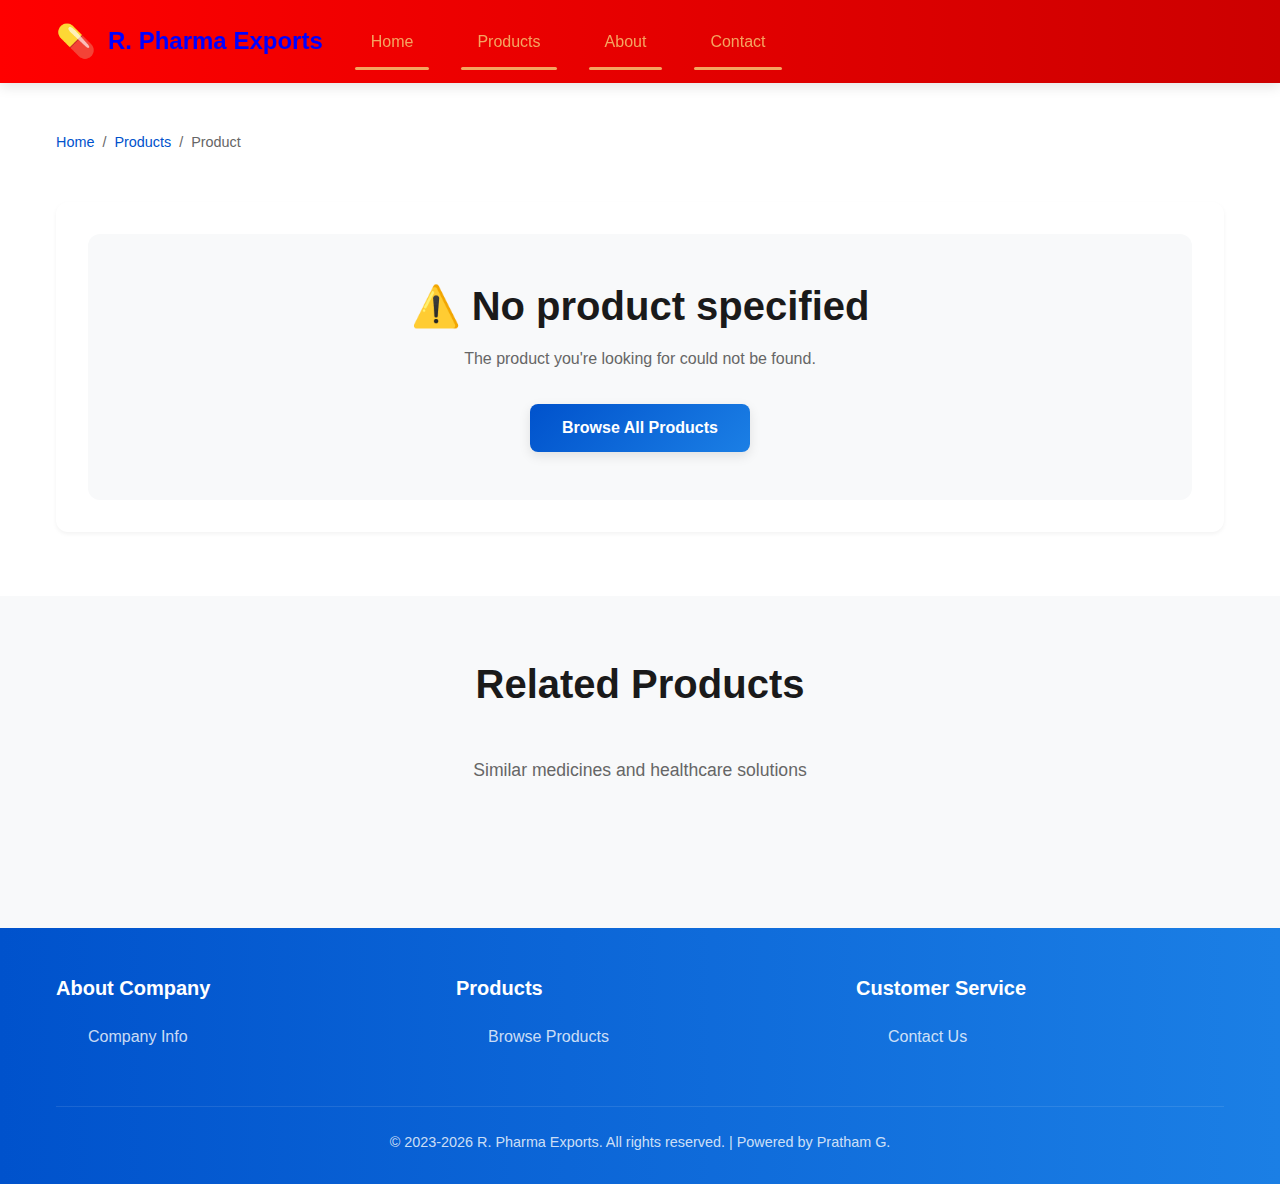
<file: products/product-detail.html>
<!DOCTYPE html>
<html lang="en">
<head>
    <meta charset="UTF-8">
    <meta name="viewport" content="width=device-width, initial-scale=1.0">
    <meta name="description" content="Detailed product information for R. Pharma Exports medicines and pharmaceutical products.">
    <meta name="keywords" content="medicine, pharmaceutical, product details, healthcare">
    <title>Product Details - R. Pharma Exports | Professional Healthcare Solutions</title>
    <link href="https://cdn.jsdelivr.net/npm/bootstrap@5.3.2/dist/css/bootstrap.min.css" rel="stylesheet">
    <link rel="stylesheet" href="../styles.css">
    <style>
        /* Product Detail Specific Styles */
        .breadcrumb {
            padding: 1rem 0;
            font-size: 0.9rem;
            color: #666;
            display: flex;
            gap: 0.5rem;
            align-items: center;
        }

        .breadcrumb a {
            color: var(--primary-color);
        }

        .breadcrumb a:hover {
            text-decoration: underline;
        }

        .product-detail-container {
            background: var(--bg-white);
            border-radius: var(--radius-lg);
            padding: 2rem;
            margin: 2rem 0;
            box-shadow: var(--shadow-sm);
        }

        .product-detail-grid {
            display: grid;
            grid-template-columns: 1fr 1fr;
            gap: 3rem;
            align-items: start;
        }

        .product-detail-image {
            width: 100%;
            height: 400px;
            background: linear-gradient(135deg, var(--primary-light) 0%, var(--secondary-color) 50%, var(--accent-gold) 100%);
            border-radius: var(--radius-lg);
            display: flex;
            align-items: center;
            justify-content: center;
            font-size: 8rem;
            box-shadow: var(--shadow-md);
        }

        .product-detail-info h1 {
            color: var(--text-primary);
            margin-bottom: 1rem;
            font-size: 2.5rem;
        }

        .product-meta {
            display: flex;
            gap: 2rem;
            margin-bottom: 2rem;
            padding-bottom: 2rem;
            border-bottom: 2px solid var(--border-color);
            flex-wrap: wrap;
        }

        .meta-item {
            display: flex;
            flex-direction: column;
        }

        .meta-label {
            font-size: 0.85rem;
            color: var(--text-secondary);
            font-weight: 600;
            text-transform: uppercase;
            letter-spacing: 0.5px;
        }

        .meta-value {
            font-size: 1.2rem;
            font-weight: 700;
            color: var(--text-primary);
            margin-top: 0.25rem;
        }

        .product-price-display {
            font-size: 2rem;
            color: var(--accent-red);
            font-weight: 700;
            margin-bottom: 1.5rem;
        }

        .product-description-full {
            font-size: 1.05rem;
            color: var(--text-secondary);
            line-height: 1.8;
            margin-bottom: 2rem;
        }

        .product-features {
            background: var(--bg-light);
            padding: 1.5rem;
            border-radius: var(--radius-md);
            margin-bottom: 2rem;
        }

        .product-features h3 {
            margin-bottom: 1rem;
            color: var(--primary-color);
        }

        .feature-list {
            list-style: none;
        }

        .feature-list li {
            padding: 0.5rem 0;
            padding-left: 1.5rem;
            position: relative;
            color: var(--text-secondary);
        }

        .feature-list li:before {
            content: "✓";
            position: absolute;
            left: 0;
            color: var(--secondary-color);
            font-weight: 700;
        }

        .action-buttons {
            display: flex;
            gap: 1rem;
            margin-bottom: 2rem;
            flex-wrap: wrap;
        }

        .action-buttons .btn {
            flex: 1;
            min-width: 150px;
        }

        .product-cta {
            background: linear-gradient(135deg, var(--primary-color) 0%, var(--primary-light) 100%);
            color: white;
            padding: 1.5rem;
            border-radius: var(--radius-md);
            text-align: center;
        }

        .product-cta h3 {
            color: white;
            margin-bottom: 0.5rem;
        }

        .product-cta p {
            color: rgba(255, 255, 255, 0.9);
            margin: 0;
        }

        .related-products-section {
            padding: 4rem 0;
            background: var(--bg-light);
        }

        .related-products-section h2 {
            text-align: center;
            margin-bottom: 3rem;
        }

        @media (max-width: 768px) {
            .product-detail-grid {
                grid-template-columns: 1fr;
                gap: 2rem;
            }

            .product-detail-image {
                height: 300px;
                font-size: 5rem;
            }

            .product-detail-info h1 {
                font-size: 1.8rem;
            }

            .product-price-display {
                font-size: 1.5rem;
            }

            .meta-item {
                flex: 1;
                min-width: 150px;
            }

            .action-buttons {
                flex-direction: column;
            }

            .action-buttons .btn {
                width: 100%;
                margin: 0;
            }
        }
    </style>
</head>
<body>
    <a href="#main-content" class="skip-link">Skip to main content</a>

    <!-- Navigation Header -->
    <header class="navbar" role="banner">
        <div class="container">
            <div class="nav-wrapper">
                <div class="logo">
                    <a href="../index.html" class="logo-link">
                        <span class="logo-icon">💊</span>
                        <span class="logo-text">R. Pharma Exports</span>
                    </a>
                </div>
                <button class="nav-toggle" id="navToggle" aria-label="Toggle navigation">☰</button>
                <nav class="nav-menu" role="navigation" aria-label="Main navigation">
                    <a href="../index.html" class="nav-link active">Home</a>
                    <a href="index.html" class="nav-link active">Products</a>
                    <a href="../about/index.html" class="nav-link active">About</a>
                    <a href="../contact/index.html" class="nav-link active">Contact</a>
                </nav>
            </div>
        </div>
    </header>

    <main id="main-content" role="main">
        <!-- Product Details Section -->
        <section class="product-detail-section" style="padding: 2rem 0;">
            <div class="container">
                <nav class="breadcrumb" aria-label="Breadcrumb">
                    <a href="../index.html">Home</a>
                    <span>/</span>
                    <a href="index.html">Products</a>
                    <span>/</span>
                    <span id="breadcrumbProduct">Product</span>
                </nav>
                
                <div class="product-detail-container" id="productDetail">
                    <!-- Product details will be loaded here by JavaScript -->
                    <div style="text-align: center; padding: 3rem; color: #666;">
                        <p>Loading product details...</p>
                    </div>
                </div>
            </div>
        </section>

        <!-- Related Products -->
        <section class="related-products-section">
            <div class="container">
                <h2>Related Products</h2>
                <p class="section-subtitle">Similar medicines and healthcare solutions</p>
                <div class="products-grid" id="relatedProducts" role="list">
                    <!-- Related products will be loaded here -->
                </div>
            </div>
        </section>

    </main>

    <!-- Footer -->
    <footer class="footer" role="contentinfo">
        <div class="container">
            <div class="footer-content">
                <div class="footer-section">
                    <h4>About Company</h4>
                    <ul>
                        <li><a href="../about/index.html">Company Info</a></li>
                        
                       
                    </ul>
                </div>
                <div class="footer-section">
                    <h4>Products</h4>
                    <ul>
                        <li><a href="index.html">Browse Products</a></li>
                        
                        
                    </ul>
                </div>
                <div class="footer-section">
                    <h4>Customer Service</h4>
                    <ul>
                        <li><a href="../contact/index.html">Contact Us</a></li>
                        
                        
                    </ul>
                </div>
                
            </div>
            <div class="footer-bottom">
                <p>&copy; 2023-2026 R. Pharma Exports. All rights reserved. | Powered by Pratham G.</p>
            </div>
        </div>
    </footer>

    <script src="https://cdn.jsdelivr.net/npm/bootstrap@5.3.2/dist/js/bootstrap.bundle.min.js" defer></script>
    <script src="../script.js" defer></script>
    <script src="product-detail.js" defer></script>
</body>
</html>
</file>
<file: styles.css>
/* ============================================================
   Professional CSS - R. Pharma Exports
   Designed for Enterprise-Level Pharmaceutical E-Commerce
   ============================================================ */

/* ============================================================
   CSS Variables & Root Styles
   ============================================================ */
:root {
    --primary-color: #0052CC;
    --primary-dark: #003E99;
    --primary-light: #1B7FE5;
    --secondary-color: #06A77D;
    --accent-red: #E63946;
    --accent-gold: #F4A460;
    --accent-purple: #7209B7;
    
    --success-color: #06A77D;
    --warning-color: #F4A460;
    --danger-color: #E63946;
    --info-color: #0052CC;
    
    --text-primary: #1a1a1a;
    --text-secondary: #666666;
    --text-light: #999999;
    
    --bg-white: #ffffff;
    --bg-light: #F8F9FA;
    --bg-lighter: #F0F2F5;
    
    --border-color: #E8E8E8;
    --border-light: #F0F0F0;
    
    --shadow-sm: 0 2px 4px rgba(0, 0, 0, 0.05);
    --shadow-md: 0 4px 12px rgba(0, 0, 0, 0.1);
    --shadow-lg: 0 8px 24px rgba(0, 0, 0, 0.15);
    
    --transition-fast: 0.2s ease;
    --transition-normal: 0.3s ease;
    --transition-slow: 0.5s ease;
    
    --radius-sm: 4px;
    --radius-md: 8px;
    --radius-lg: 12px;
    
    --spacing-unit: 1rem;
}

/* ============================================================
   Base Styles
   ============================================================ */
* {
    margin: 0;
    padding: 0;
    box-sizing: border-box;
}

html {
    scroll-behavior: smooth;
    font-size: 16px;
}

body {
    font-family: -apple-system, BlinkMacSystemFont, 'Segoe UI', Roboto, Oxygen, Ubuntu, Cantarell, sans-serif;
    line-height: 1.6;
    color: var(--text-primary);
    background-color: var(--bg-white);
    -webkit-font-smoothing: antialiased;
    -moz-osx-font-smoothing: grayscale;
}

/* Typography */
h1, h2, h3, h4, h5, h6 {
    line-height: 1.2;
    font-weight: 700;
    margin-bottom: 0.5em;
}

h1 {
    font-size: 3rem;
}

h2 {
    font-size: 2.5rem;
}

h3 {
    font-size: 1.5rem;
}

h4 {
    font-size: 1.25rem;
}

p {
    margin-bottom: 1em;
}

a {
    color: var(--primary-color);
    text-decoration: none;
    transition: color var(--transition-fast);
}

a:hover {
    color: var(--primary-dark);
}

/* Container */
.container {
    max-width: 1200px;
    margin: 0 auto;
    padding: 0 var(--spacing-unit);
}

/* ============================================================
   Accessibility & Utilities
   ============================================================ */
.skip-link {
    position: absolute;
    top: -40px;
    left: 0;
    background: #000;
    color: white;
    padding: 8px;
    text-decoration: none;
    z-index: 100;
}

.skip-link:focus {
    top: 0;
}

.sr-only {
    position: absolute;
    width: 1px;
    height: 1px;
    padding: 0;
    margin: -1px;
    overflow: hidden;
    clip: rect(0, 0, 0, 0);
    white-space: nowrap;
    border-width: 0;
}

.text-center {
    text-align: center;
}


/* ============================================================
   Navigation Header
   ============================================================ */
.navbar {
    background: linear-gradient(90deg, #FF0000 0%, #CC0000 100%);
    box-shadow: var(--shadow-md);
    position: sticky;
    top: 0;
    z-index: 100;
    padding: 1rem 0;
}

.nav-wrapper {
    display: flex;
    justify-content: space-between;
    align-items: center;
    gap: 2rem;
}

.logo-link {
    display: flex;
    align-items: center;
    gap: 0.75rem;
    color: white;
    text-decoration: none;
    font-weight: 700;
    font-size: 1.5rem;
    transition: opacity var(--transition-fast);
}

.logo-link:hover {
    opacity: 0.8;
}

.logo-icon {
    font-size: 2rem;
}

.logo-text {
    color: #0000FF;
}

.nav-menu {
    display: flex;
    gap: 2rem;
    align-items: center;
    flex: 1;
    justify-content: space-between!important;
}

.nav-toggle {
    display: none;
    background: transparent;
    border: none;
    color: white;
    font-size: 1.6rem;
    cursor: pointer;
}

/* Ensure toggle sits at the far right of the nav on small screens */
.nav-toggle {
    margin-left: auto !important;
    align-self: center !important;
}

/* Force visual order so toggle always appears at the right end
   regardless of DOM order or the nav menu's flex growth */
.nav-wrapper .logo {
    order: 0 !important;
}
.nav-wrapper .nav-menu {
    order: 1 !important;
    flex: 1 1 auto !important;
    justify-content: center !important;
}
.nav-wrapper .nav-toggle #navToggle {
    order: 2 !important;
    align-self: flex-end!important;
}

.nav-link {
    color: white;
    text-decoration: none;
    font-weight: 500;
    transition: color var(--transition-fast);
    padding: 0.5rem 1rem;
    border-radius: var(--radius-sm);
    position: relative;
}

.nav-link:hover,
.nav-link.active {
    color: var(--accent-gold);
}

.nav-link.active::after {
    content: '';
    position: absolute;
    bottom: -8px;
    left: 0;
    right: 0;
    height: 3px;
    background: var(--accent-gold);
    border-radius: 2px;
}

.nav-actions {
    display: flex;
    gap: 1rem;
    align-items: center;
}

.btn-cart {
    position: relative;
    background: rgba(255, 255, 255, 0.2);
    border: 2px solid white;
    color: white;
    padding: 0.5rem 1rem;
    border-radius: var(--radius-md);
    cursor: pointer;
    font-size: 1.2rem;
    transition: all var(--transition-fast);
    display: flex;
    align-items: center;
    gap: 0.5rem;
}

.btn-cart:hover {
    background: rgba(255, 255, 255, 0.3);
    transform: scale(1.05);
}

.cart-count {
    position: absolute;
    top: -8px;
    right: -8px;
    background: var(--accent-red);
    color: white;
    border-radius: 50%;
    width: 24px;
    height: 24px;
    display: flex;
    align-items: center;
    justify-content: center;
    font-size: 0.75rem;
    font-weight: 700;
}


/* ============================================================
   Hero Section
   ============================================================ */
.hero {
    background: linear-gradient(135deg, var(--primary-color) 0%, var(--accent-purple) 50%, var(--accent-red) 100%);
    color: white;
    padding: 8rem 0;
    text-align: center;
    position: relative;
    overflow: hidden;
}

.hero::before {
    content: '';
    position: absolute;
    top: 0;
    left: 0;
    right: 0;
    bottom: 0;
    background: radial-gradient(circle at 20% 50%, rgba(255, 255, 255, 0.1) 0%, transparent 50%),
                radial-gradient(circle at 80% 80%, rgba(255, 255, 255, 0.05) 0%, transparent 50%);
    pointer-events: none;
}

.hero-content {
    position: relative;
    z-index: 2;
}

.hero-content h1 {
    font-size: 3.5rem;
    margin-bottom: 1rem;
    animation: slideInDown 0.8s ease;
}

.hero-subtitle {
    font-size: 1.3rem;
    margin-bottom: 2rem;
    opacity: 0.95;
    max-width: 600px;
    margin-left: auto;
    margin-right: auto;
    animation: slideInUp 0.8s ease;
}

@keyframes slideInDown {
    from {
        opacity: 0;
        transform: translateY(-30px);
    }
    to {
        opacity: 1;
        transform: translateY(0);
    }
}

@keyframes slideInUp {
    from {
        opacity: 0;
        transform: translateY(30px);
    }
    to {
        opacity: 1;
        transform: translateY(0);
    }
}


/* ============================================================
   Buttons
   ============================================================ */
.btn {
    display: inline-flex;
    align-items: center;
    justify-content: center;
    padding: 0.75rem 2rem;
    border: none;
    border-radius: var(--radius-md);
    font-size: 1rem;
    font-weight: 600;
    cursor: pointer;
    text-decoration: none;
    transition: all var(--transition-normal);
    white-space: nowrap;
    gap: 0.5rem;
}

.btn:disabled {
    opacity: 0.5;
    cursor: not-allowed;
}

.btn-primary {
    background: linear-gradient(135deg, var(--primary-color) 0%, var(--primary-light) 100%);
    color: white;
    box-shadow: var(--shadow-md);
}

.btn-primary:hover:not(:disabled) {
    transform: translateY(-2px);
    box-shadow: var(--shadow-lg);
    background: linear-gradient(135deg, var(--primary-dark) 0%, var(--primary-color) 100%);
}

.btn-secondary {
    background: var(--secondary-color);
    color: white;
}

.btn-secondary:hover:not(:disabled) {
    background: #058066;
    transform: translateY(-2px);
}

.btn-lg {
    padding: 1rem 3rem;
    font-size: 1.1rem;
}

.btn-sm {
    padding: 0.5rem 1rem;
    font-size: 0.9rem;
}
/* Featured Products Section */
.featured {
    padding: 5rem 0;
    background: var(--bg-white);
}

.featured h2 {
    font-size: 2.5rem;
}

/* Minimal carousel styles (images + controls) */
.product-image-carousel,
.product-detail-carousel {
    position: relative;
    width: 100%;
    height: 180px;
    overflow: hidden;
    display: flex;
    align-items: center;
    justify-content: center;
    background: var(--bg-lighter);
    border-radius: var(--radius-md);
}

.product-detail-carousel {
    height: 400px; /* larger on detail view */
}

.product-image-fallback {
    font-size: 3rem;
    color: var(--text-secondary);
}

.carousel-image {
    width: 100%;
    height: 100%;
    object-fit: contain; /* ensure full image fits the box without distortion */
    display: block;
    transition: opacity 0.3s ease;
    background-color: var(--bg-lighter);
}

/* Ensure Bootstrap carousel elements inside our product image containers fill the available height */
.product-image-carousel .carousel,
.product-image-carousel .carousel-inner,
.product-image-carousel .carousel-item,
.product-image-carousel .carousel-item img,
.product-detail-carousel .carousel,
.product-detail-carousel .carousel-inner,
.product-detail-carousel .carousel-item,
.product-detail-carousel .carousel-item img {
    height: 100% !important;
}

/* Make sure images fill and scale inside the carousel items */
.product-image-carousel .carousel-item img,
.product-detail-carousel .carousel-item img {
    width: 100% !important;
    height: 100% !important;
    object-fit: contain !important;
}

.carousel-control {
    position: absolute;
    top: 50%;
    transform: translateY(-50%);
    background: rgba(0,0,0,0.45);
    border: none;
    color: white;
    width: 36px;
    height: 36px;
    border-radius: 50%;
    display: flex;
    align-items: center;
    justify-content: center;
    cursor: pointer;
    font-size: 20px;
    line-height: 1;
}

.carousel-control.prev { left: 8px; }
.carousel-control.next { right: 8px; }

.carousel-control:focus { 
    outline: 2px solid rgba(255,255,255,0.2) !important; 
    text-align: center !important;
    margin-bottom: 0.5rem !important;
    color: var(--text-primary) !important;
}

.section-subtitle {
    text-align: center;
    color: var(--text-secondary);
    font-size: 1.1rem;
    margin-bottom: 3rem;
}

.products-grid {
    display: grid;
    grid-template-columns: repeat(auto-fill, minmax(260px, 1fr));
    gap: 2rem;
    margin-bottom: 2rem;
}

.product-card {
    background: var(--bg-white);
    border: 1px solid var(--border-color);
    border-radius: var(--radius-lg);
    overflow: hidden;
    box-shadow: var(--shadow-sm);
    transition: all var(--transition-normal);
    display: flex;
    flex-direction: column;
}

.product-card:hover {
    transform: translateY(-8px);
    box-shadow: var(--shadow-lg);
    border-color: var(--primary-color);
}

.product-image {
    width: 100%;
    height: 220px;
    background: linear-gradient(135deg, var(--primary-light) 0%, var(--secondary-color) 50%, var(--accent-gold) 100%);
    display: flex;
    align-items: center;
    justify-content: center;
    font-size: 4rem;
    overflow: hidden;
    position: relative;
}

.product-image::before {
    content: '';
    position: absolute;
    top: 0;
    left: 0;
    right: 0;
    bottom: 0;
    background: rgba(255, 255, 255, 0.1);
    opacity: 0;
    transition: opacity var(--transition-normal);
}

.product-card:hover .product-image::before {
    opacity: 1;
}

.product-info {
    padding: 1.5rem;
    flex: 1;
    display: flex;
    flex-direction: column;
}

.product-name {
    font-size: 1.1rem;
    font-weight: 700;
    margin-bottom: 0.5rem;
    color: var(--text-primary);
}

.product-description {
    font-size: 0.9rem;
    color: var(--text-secondary);
    margin-bottom: 1rem;
    flex: 1;
}

.product-category {
    display: inline-block;
    background: var(--bg-light);
    color: var(--primary-color);
    padding: 0.25rem 0.75rem;
    border-radius: 20px;
    font-size: 0.8rem;
    font-weight: 600;
    margin-bottom: 0.75rem;
}

.product-price {
    font-size: 1.5rem;
    color: var(--accent-red);
    font-weight: 700;
    margin-bottom: 1rem;
}

.product-actions {
    display: flex;
    gap: 0.5rem;
}

.product-actions .btn {
    flex: 1;
}


/* ============================================================
   Features Section
   ============================================================ */
.features {
    background: var(--bg-light);
    padding: 5rem 0;
}

.features-grid {
    display: grid;
    grid-template-columns: repeat(auto-fit, minmax(260px, 1fr));
    gap: 2rem;
}

.feature {
    text-align: center;
    padding: 2rem;
    background: var(--bg-white);
    border-radius: var(--radius-lg);
    box-shadow: var(--shadow-sm);
    transition: all var(--transition-normal);
}

.feature:hover {
    transform: translateY(-5px);
    box-shadow: var(--shadow-md);
}

.feature-icon {
    font-size: 3rem;
    margin-bottom: 1rem;
    display: block;
}

.feature h3 {
    color: var(--text-primary);
    margin-bottom: 0.75rem;
}

.feature p {
    color: var(--text-secondary);
    font-size: 0.95rem;
    margin: 0;
}


/* ============================================================
   Trust Indicators Section
   ============================================================ */
.trust-indicators {
    background: var(--bg-light);
    padding: 3rem 0;
    border-bottom: 1px solid var(--border-color);
}

.indicators-grid {
    display: grid;
    grid-template-columns: repeat(auto-fit, minmax(200px, 1fr));
    gap: 2rem;
}

.indicator-item {
    text-align: center;
    padding: 1rem;
}

.indicator-number {
    display: block;
    font-size: 2.5rem;
    font-weight: 700;
    color: var(--primary-color);
    margin-bottom: 0.5rem;
}

.indicator-item p {
    color: var(--text-secondary);
    font-weight: 500;
    margin: 0;
}

/* ============================================================
   About Section
   ============================================================ */
.about {
    padding: 5rem 0;
    background: var(--bg-white);
}

.about-content {
    max-width: 800px;
    margin: 0 auto;
}

.about h2 {
    text-align: center;
    margin-bottom: 2rem;
}

.about-text p {
    color: var(--text-secondary);
    font-size: 1.05rem;
    line-height: 1.8;
    margin-bottom: 1.5rem;
}

.about-text strong {
    color: var(--text-primary);
}

/* ============================================================
   CTA Section
   ============================================================ */
.cta-section {
    background: linear-gradient(135deg, var(--primary-color) 0%, var(--accent-purple) 100%);
    color: white;
    padding: 4rem 0;
    text-align: center;
}

.cta-section h2 {
    color: white;
    margin-bottom: 1rem;
}

.cta-section p {
    color: rgba(255, 255, 255, 0.9);
    font-size: 1.1rem;
    margin-bottom: 2rem;
}


/* ============================================================
   Footer
   ============================================================ */
.footer {
    background: linear-gradient(90deg, var(--primary-color) 0%, var(--primary-light) 100%);
    color: white;
    padding: 3rem 0 1rem;
}

.footer-content {
    display: grid;
    grid-template-columns: repeat(auto-fit, minmax(200px, 1fr));
    gap: 2rem;
    margin-bottom: 2rem;
}

.footer-section h4 {
    color: white;
    margin-bottom: 1rem;
}

.footer-section ul {
    list-style: none;
}

.footer-section a {
    color: rgba(255, 255, 255, 0.8);
    display: block;
    padding: 0.5rem 0;
    transition: color var(--transition-fast);
}

.footer-section a:hover {
    color: var(--accent-gold);
}

.social-links {
    display: flex;
    gap: 1rem;
}

.social-link {
    display: inline-flex;
    align-items: center;
    justify-content: center;
    width: 40px;
    height: 40px;
    border-radius: 50%;
    background: rgba(255, 255, 255, 0.2);
    color: white;
    transition: all var(--transition-fast);
}

.social-link:hover {
    background: rgba(255, 255, 255, 0.4);
    transform: translateY(-3px);
}

.footer-bottom {
    border-top: 1px solid rgba(255, 255, 255, 0.1);
    padding-top: 1.5rem;
    text-align: center;
    color: rgba(255, 255, 255, 0.8);
    font-size: 0.9rem;
}

/* ============================================================
   Modal Styles
   ============================================================ */
.modal {
    display: none;
    position: fixed;
    z-index: 1000;
    left: 0;
    top: 0;
    width: 100%;
    height: 100%;
    background-color: rgba(0, 0, 0, 0.5);
    animation: fadeIn var(--transition-normal);
}

.modal.active {
    display: flex;
    align-items: center;
    justify-content: center;
}

@keyframes fadeIn {
    from {
        opacity: 0;
    }
    to {
        opacity: 1;
    }
}

.modal-content {
    background-color: var(--bg-white);
    border-radius: var(--radius-lg);
    box-shadow: var(--shadow-lg);
    max-width: 500px;
    width: 90%;
    max-height: 90vh;
    overflow-y: auto;
    animation: slideUp var(--transition-normal);
}

@keyframes slideUp {
    from {
        transform: translateY(50px);
        opacity: 0;
    }
    to {
        transform: translateY(0);
        opacity: 1;
    }
}

.modal-header {
    display: flex;
    justify-content: space-between;
    align-items: center;
    padding: 1.5rem;
    border-bottom: 1px solid var(--border-color);
}

.modal-header h2 {
    margin: 0;
    color: var(--text-primary);
}

.modal-close {
    background: none;
    border: none;
    font-size: 2rem;
    cursor: pointer;
    color: var(--text-secondary);
    transition: color var(--transition-fast);
}

.modal-close:hover {
    color: var(--accent-red);
}

.modal-body {
    padding: 1.5rem;
}

.modal-footer {
    padding: 1.5rem;
    border-top: 1px solid var(--border-color);
    background: var(--bg-light);
    border-radius: 0 0 var(--radius-lg) var(--radius-lg);
}

.cart-total {
    font-size: 1.2rem;
    font-weight: 700;
    margin-bottom: 1rem;
    color: var(--text-primary);
}


/* ============================================================
   Responsive Design
   ============================================================ */
@media (max-width: 768px) {
    h1 {
        font-size: 2rem;
    }

    h2 {
        font-size: 1.8rem;
    }

    .nav-menu {
        gap: 0.5rem;
        font-size: 0.9rem;
        display: none; /* hidden on mobile until toggled */
    }

    .nav-menu.open {
        display: flex;
        flex-direction: column;
        gap: 0;
        position: absolute;
        top: 64px;
        left: 0;
        right: 0;
        background: var(--bg-white);
        padding: 0.5rem 1rem;
        box-shadow: var(--shadow-md);
    }

    .nav-toggle { display: block; }

    .hero {
        padding: 4rem 0;
    }

    .hero-content h1 {
        font-size: 2rem;
    }

    .hero-subtitle {
        font-size: 1.1rem;
    }

    .products-grid,
    .features-grid,
    .indicators-grid {
        grid-template-columns: 1fr;
        gap: 1.5rem;
    }

    .feature,
    .indicator-item {
        padding: 1rem;
    }

    .featured,
    .features,
    .about,
    .cta-section {
        padding: 3rem 0;
    }

    .footer-content {
        grid-template-columns: repeat(2, 1fr);
    }

    .nav-wrapper {
        gap: 1rem;
    }
}

@media (max-width: 480px) {
    .btn-lg {
        padding: 0.75rem 1.5rem;
        font-size: 1rem;
    }

    .modal-content {
        width: 95%;
        border-radius: var(--radius-md);
    }

    .footer-content {
        grid-template-columns: 1fr;
    }

    h1 {
        font-size: 1.5rem;
    }

    h2 {
        font-size: 1.3rem;
    }
}

/* ============================================================
   Print Styles
   ============================================================ */
@media print {
    .navbar,
    .footer,
    .btn-cart,
    .modal {
        display: none;
    }

    body {
        color: #000;
        background: white;
    }
}
</file>
